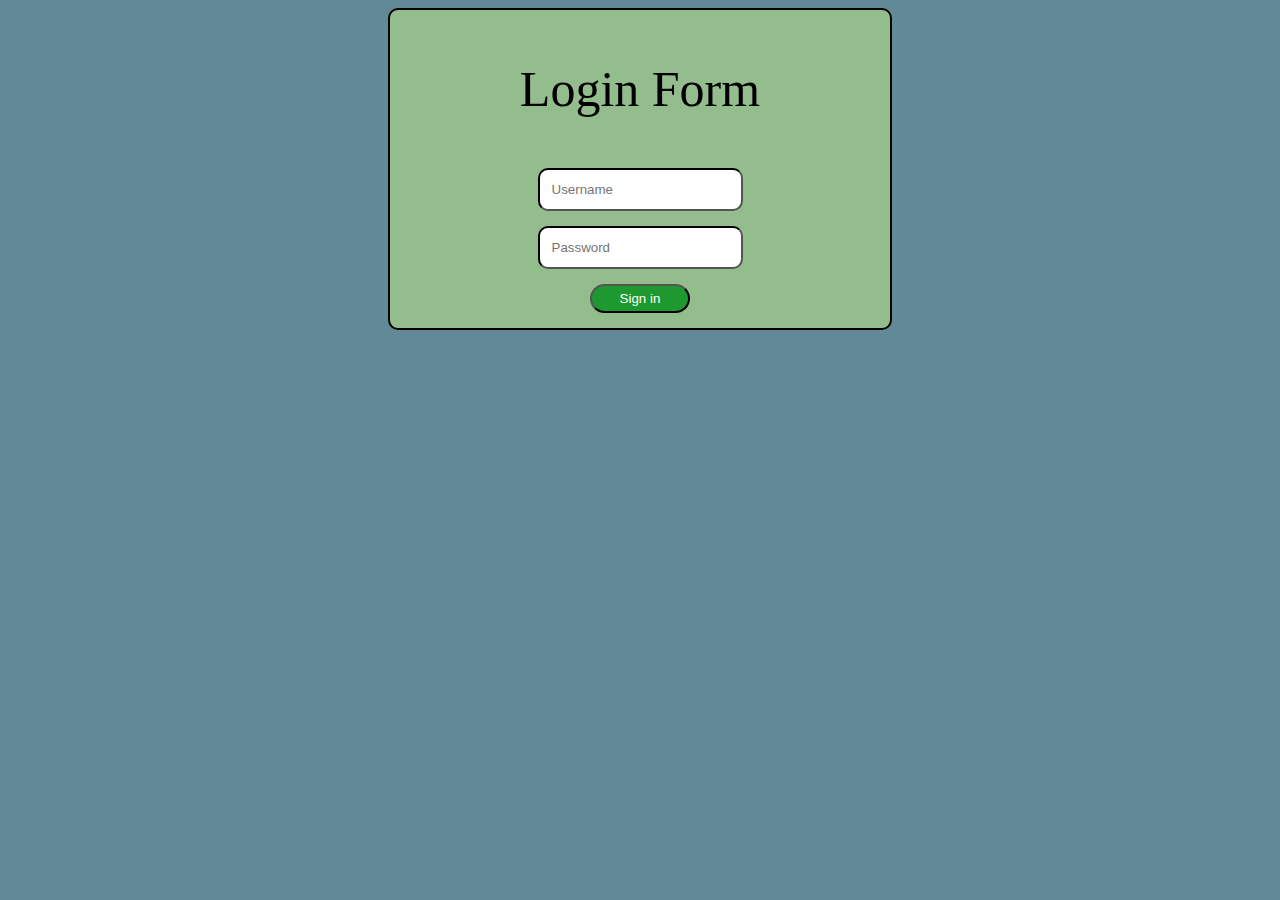
<file: login.htm>
<!DOCTYPE html>
<html lang="en">
<head>
    <meta charset="UTF-8">
    <link rel="stylesheet" href= "style.css">
    <title>login page</title>

</head>
<body> 
    <div class="top_div">
        <p class="title">
            Login Form
        </p>
        <!-- username -->
    <input id="username_input" class="credits" type="text" placeholder="Username">
        <br>

        <!-- Password -->
        <input id="username_input" class="credits "type="text" placeholder="Password">
        <br>
        <!-- Sign_in Button -->
         <button id="Sign_in">Sign in</button>
    </div>
<body>
        
<html>
</file>
<file: style.css>
body{
    background-color: rgb(97, 138, 150);
}
.top_div{
    width: 500px;
    background-color: rgb(148, 189, 142);
    margin: auto;
    text-align: center;
    border-radius: 10px;
    border: 2px solid  black
    
}
.class{
    font-size: larger;
}
.title{
    font-size:50px;
}
.text{
   font-size: larger;
   font-style: italic;
}
.credits{
    padding: 12px;
    border-color: black;
    border-radius: 10px;
}
#username_input{
    margin-bottom: 15px;
}
#Sign_in{
    width: 100px;
    padding-top: 5px;
    padding-bottom: 5px;
    border-radius: 50px;
    margin-bottom: 15px;
    background-color: rgb(30, 153, 48);
    color:white
    
    
}
</file>
